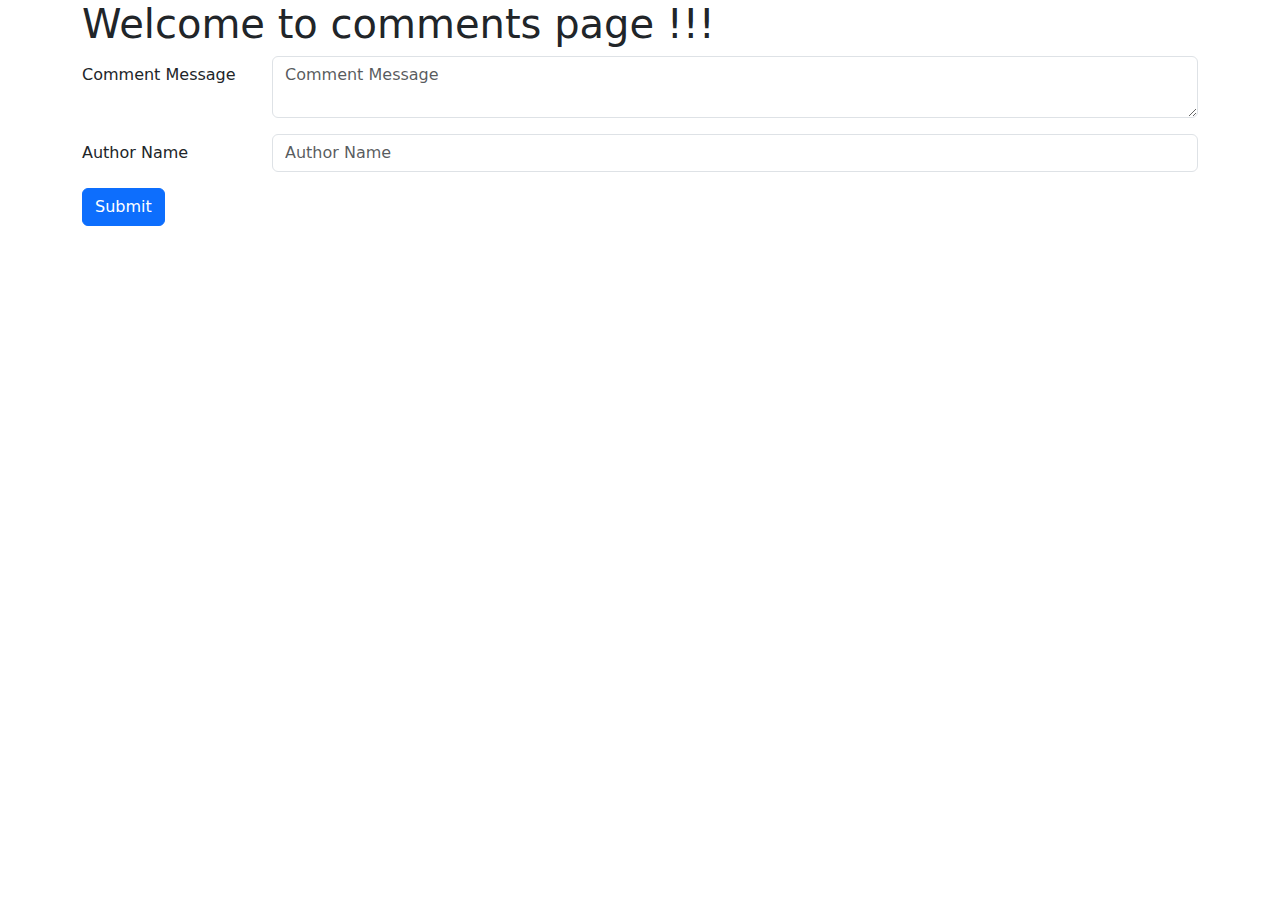
<file: src/main/resources/templates/posts/createComment.html>
<!DOCTYPE html>
<html lang="en">
<head>
    <meta charset="UTF-8">
    <title>Add Comments</title>
    <link href="https://cdn.jsdelivr.net/npm/bootstrap@5.3.3/dist/css/bootstrap.min.css" rel="stylesheet"
          integrity="sha384-QWTKZyjpPEjISv5WaRU9OFeRpok6YctnYmDr5pNlyT2bRjXh0JMhjY6hW+ALEwIH" crossorigin="anonymous">
</head>
<body>
<div class="container">
    <h1>Welcome to comments page !!!</h1>

    <div class="row">
        <form th:object="${newComment}" method="post">

            <div class="mb-3 row">
                <label class="col-sm-2 col-form-label">Comment Message</label>
                <div class="col-sm-10">
                    <textarea type="text" class="form-control" placeholder="Comment Message" th:field="*{commentMessage}"
                              required></textarea>
                </div>
            </div>
            <div class="mb-3 row">
                <label class="col-sm-2 col-form-label">Author Name</label>
                <div class="col-sm-10">
                    <input type="text" class="form-control" placeholder="Author Name" th:field="*{authorName}" required>
                </div>
            </div>
            <input type="submit" value="Submit" class="btn btn-primary">
        </form>
    </div>
</div>
</body>
</html>
</file>
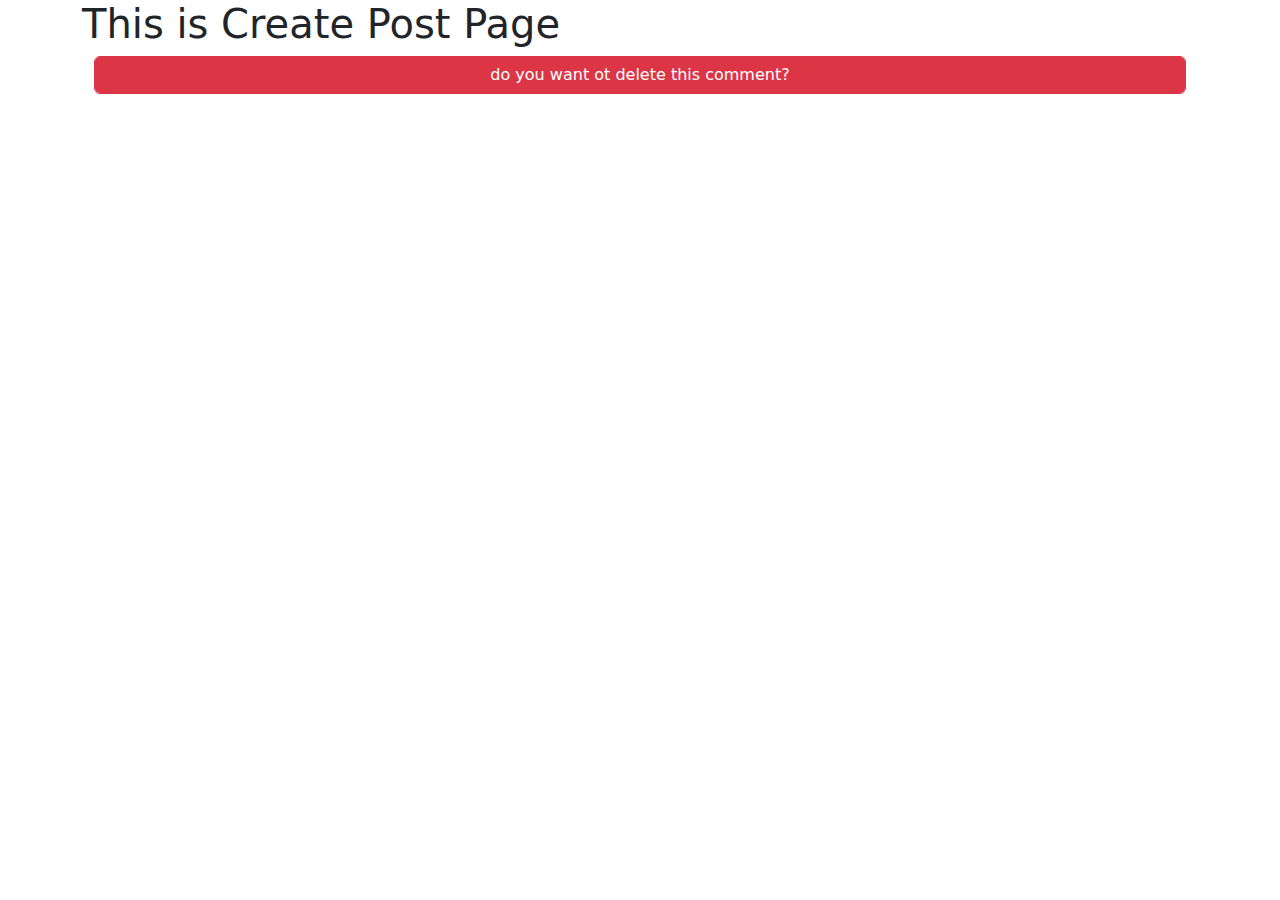
<file: src/main/resources/templates/posts/deleteCommentPage.html>
<!DOCTYPE html>
<html lang="en">
<head>
    <meta charset="UTF-8">
    <title>Create Post</title>
    <link href="https://cdn.jsdelivr.net/npm/bootstrap@5.3.3/dist/css/bootstrap.min.css" rel="stylesheet"
          integrity="sha384-QWTKZyjpPEjISv5WaRU9OFeRpok6YctnYmDr5pNlyT2bRjXh0JMhjY6hW+ALEwIH" crossorigin="anonymous">
</head>
<body>
<div class="container">
    <h1>This is Create Post Page</h1>
    <div class="row m-auto">
        <form method="post">
            <input type= "submit" value="do you want ot delete this comment?" class="btn btn-danger form-control">
        </form>
    </div>
</div>
</body>
</html>
</file>
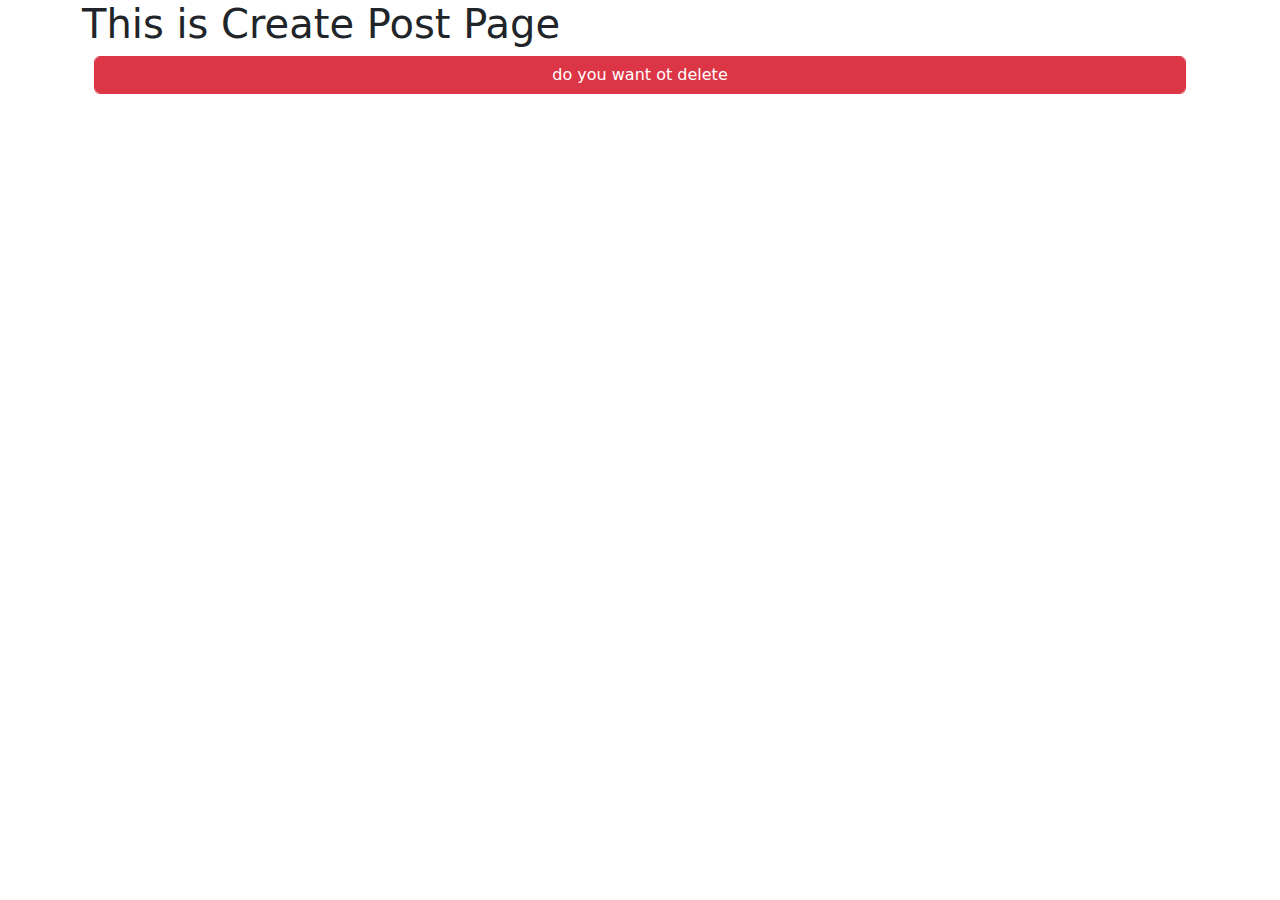
<file: src/main/resources/templates/posts/deletePostPage.html>
<!DOCTYPE html>
<html lang="en">
<head>
    <meta charset="UTF-8">
    <title>Create Post</title>
    <link href="https://cdn.jsdelivr.net/npm/bootstrap@5.3.3/dist/css/bootstrap.min.css" rel="stylesheet"
          integrity="sha384-QWTKZyjpPEjISv5WaRU9OFeRpok6YctnYmDr5pNlyT2bRjXh0JMhjY6hW+ALEwIH" crossorigin="anonymous">
</head>
<body>
<div class="container">
    <h1>This is Create Post Page</h1>


    <div class="row m-auto">
        <form method="post">
            <input type= "submit" value="do you want ot delete" class="btn btn-danger form-control">
        </form>

    </div>

</div>
</body>
</html>
</file>
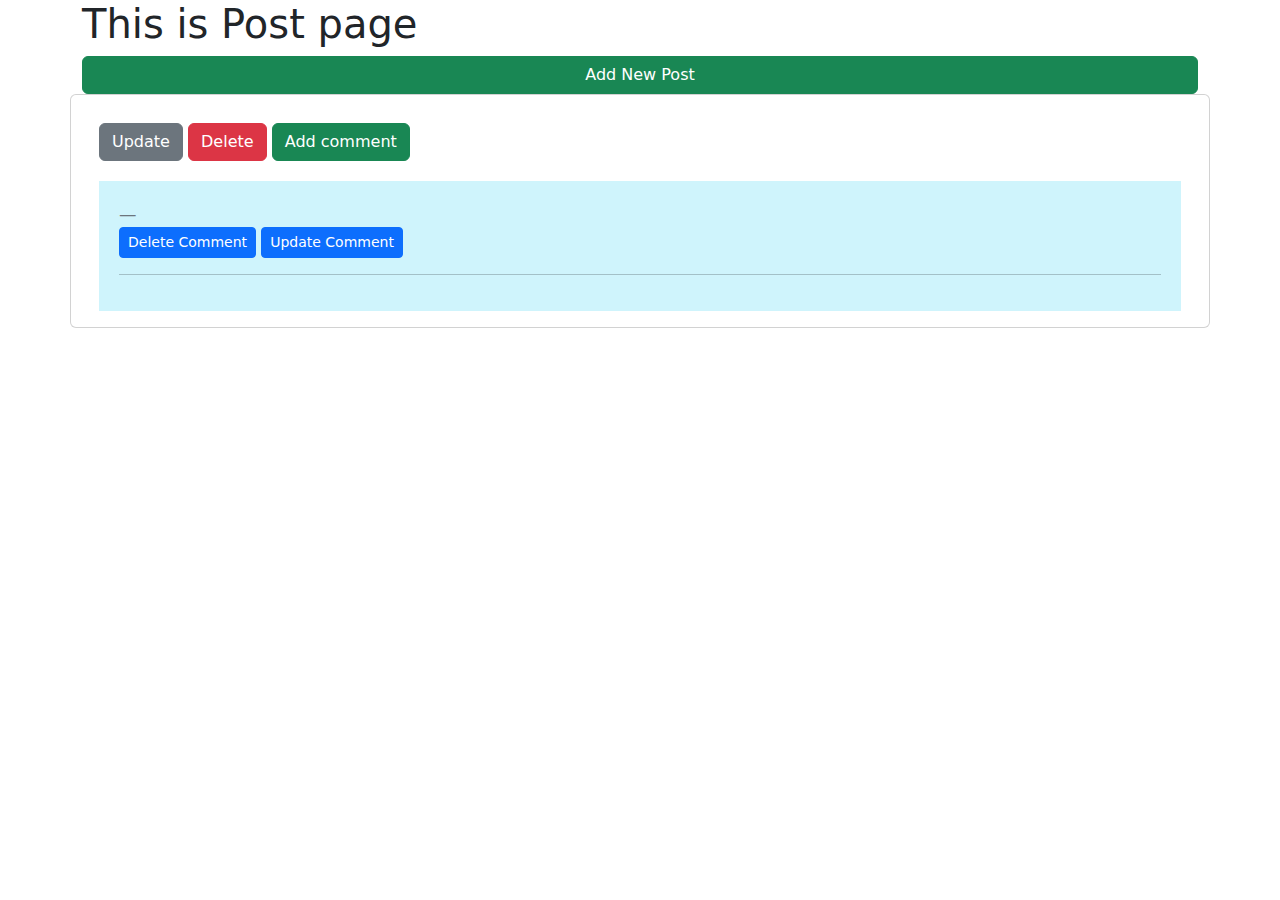
<file: src/main/resources/templates/posts/postIndex.html>
<!DOCTYPE html>
<html lang="en">
<head>
    <meta charset="UTF-8">
    <title>Title</title>
    <link href="https://cdn.jsdelivr.net/npm/bootstrap@5.3.3/dist/css/bootstrap.min.css" rel="stylesheet"
          integrity="sha384-QWTKZyjpPEjISv5WaRU9OFeRpok6YctnYmDr5pNlyT2bRjXh0JMhjY6hW+ALEwIH" crossorigin="anonymous">
    <style>
        .comment{
        padding: 20px;
        margin-top: 20px;
        }
    </style>
</head>
<body>
<div class="container">
    <h1>This is Post page</h1>


    <a href="/posts/create" class="btn btn-success" style="width:100%"> Add New Post</a>

    <div class="row" th:each="post:${posts}">

        <div class="card">

            <div class="card-body">
                <h5 class="card-title" th:text="${post.title}"></h5>
                <h6 class="card-subtitle mb-2 text-body-secondary" th:text="${post.body}"></h6>
                <p class="card-text" th:text="${post.description}"></p>

                <a th:href="@{'update/' + ${post.id}}">
                    <button class="btn btn-secondary">Update</button>
                </a>
                <a th:href="@{'delete/' + ${post.id}}">
                    <button class="btn btn-danger">Delete</button>
                </a>
                <a th:href="@{${post.id}+'/addComment'}">
                    <button class="btn btn-success">Add comment</button>
                </a>

                <!-- This is comment section which is display under the post -->
                <div th:each="comment:${post.comments}" class="card-body bg-info-subtle comment">
                    <blockquote class="blockquote mb-0">
                        <p th:text="${comment.commentMessage}"></p>
                        <footer class="blockquote-footer" th:text="${comment.authorName}"></footer>
                    </blockquote>
                    <a th:href="@{'deleteComment/' + ${post.id}}">
                        <button class="btn btn-primary btn-sm">Delete Comment</button>
                    </a>
                    <a th:href="@{'updateComment/' + ${post.id}}">
                        <button class="btn btn-primary btn-sm">Update Comment</button>
                    </a>
                    <hr/>
                </div>
            </div>
        </div>
    </div>
</div>
</body>
</html>
</file>
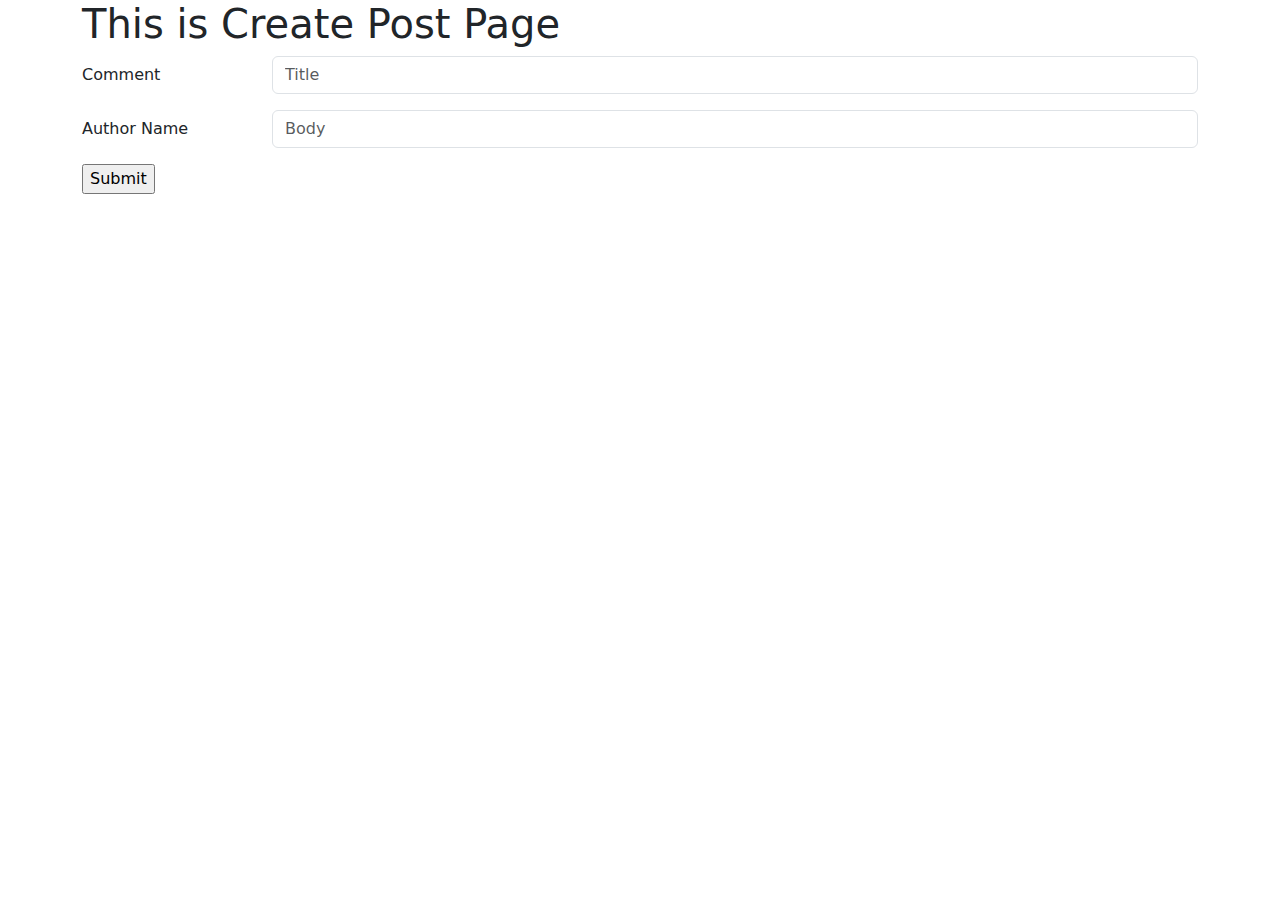
<file: src/main/resources/templates/posts/updateCommentPage.html>
<!DOCTYPE html>
<html lang="en">
<head>
    <meta charset="UTF-8">
    <title>Create Post</title>
    <link href="https://cdn.jsdelivr.net/npm/bootstrap@5.3.3/dist/css/bootstrap.min.css" rel="stylesheet"
          integrity="sha384-QWTKZyjpPEjISv5WaRU9OFeRpok6YctnYmDr5pNlyT2bRjXh0JMhjY6hW+ALEwIH" crossorigin="anonymous">
</head>
<body>
<div class="container">
    <h1>This is Create Post Page</h1>
    <div class="row">
        <form th:object="${commentNeedToUpdate}" method="post">
            <div class="mb-3 row">
                <label class="col-sm-2 col-form-label">Comment </label>
                <div class="col-sm-10">
                    <input type="text" class="form-control" placeholder="Title" th:field="*{commentMessage}" required>
                </div>
            </div>

            <div class="mb-3 row">
                <label class="col-sm-2 col-form-label">Author Name</label>
                <div class="col-sm-10">
                    <input type="text" class="form-control" placeholder="Body" th:field="*{authorName}">
                </div>
            </div>
            <input type="submit" value="Submit">
        </form>
    </div>
</div>
</body>
</html>
</file>
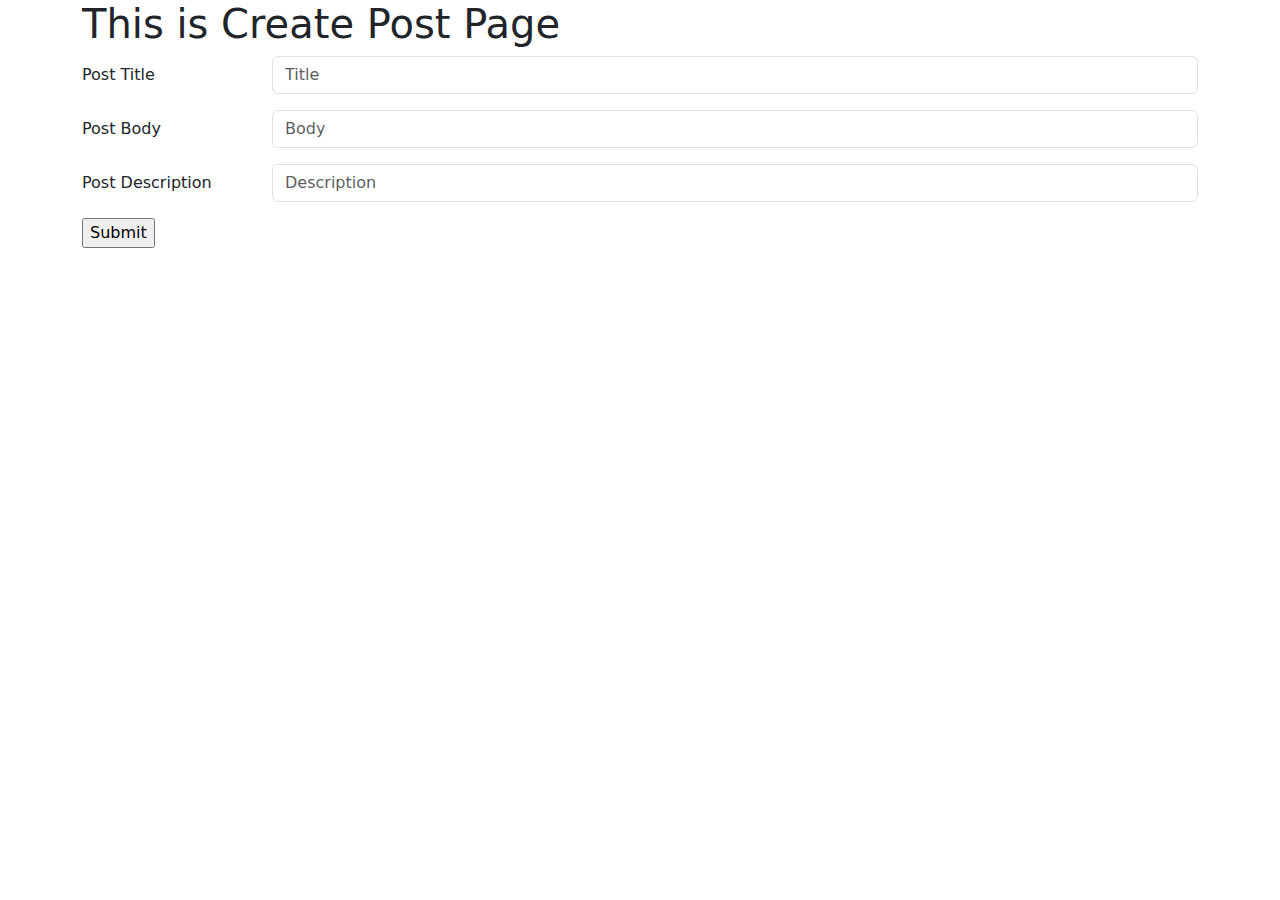
<file: src/main/resources/templates/posts/updatePostPage.html>
<!DOCTYPE html>
<html lang="en">
<head>
    <meta charset="UTF-8">
    <title>Create Post</title>
    <link href="https://cdn.jsdelivr.net/npm/bootstrap@5.3.3/dist/css/bootstrap.min.css" rel="stylesheet" integrity="sha384-QWTKZyjpPEjISv5WaRU9OFeRpok6YctnYmDr5pNlyT2bRjXh0JMhjY6hW+ALEwIH" crossorigin="anonymous">
</head>
<body>
<div class="container">
    <h1>This is Create Post Page</h1>


    <div class="row">
        <form th:object="${postNeedToUpdate}" method="post">
            <!--            <input type="text" placeholder="Title" th:field="${newPost.title}">-->
            <!--            <input type="text" placeholder="Body" th:field="${newPost.body}">-->
            <!--            <input type="text" placeholder="Discription" th:field="${newPost.discription}">-->


            <div class="mb-3 row">
                <label class="col-sm-2 col-form-label">Post Title</label>
                <div class="col-sm-10">
                    <input type="text" class="form-control" placeholder="Title" th:field="*{title}" required>
                    <!--  <p th:if="${#fields.hasErrors('title')}" th:errors="*{title}" th:errorClass="text-danger"></p>-->

                </div>
            </div>

            <div class="mb-3 row">
                <label class="col-sm-2 col-form-label">Post Body</label>
                <div class="col-sm-10">
                    <input type="text" class="form-control" placeholder="Body" th:field="*{body}">
                    <!-- <p th:if="${#fields.hasErrors('body')}" th:errors="*{body}" th:errorClass="text-danger"></p>-->
                </div>
            </div>

            <div class="mb-3 row">
                <label  class="col-sm-2 col-form-label">Post Description</label>
                <div class="col-sm-10">
                    <input type="text" class="form-control"  placeholder="Description" th:field="*{description}">
                    <!--   <p th:if="${#fields.hasErrors('description')}" th:errors="*{description}" th:errorClass="text-danger"></p>-->
                </div>
            </div>

            <input type="submit" value="Submit">
            <!--<button type="submit">Submit</button>-->


        </form>




    </div>

</div>
</body>
</html>
</file>
